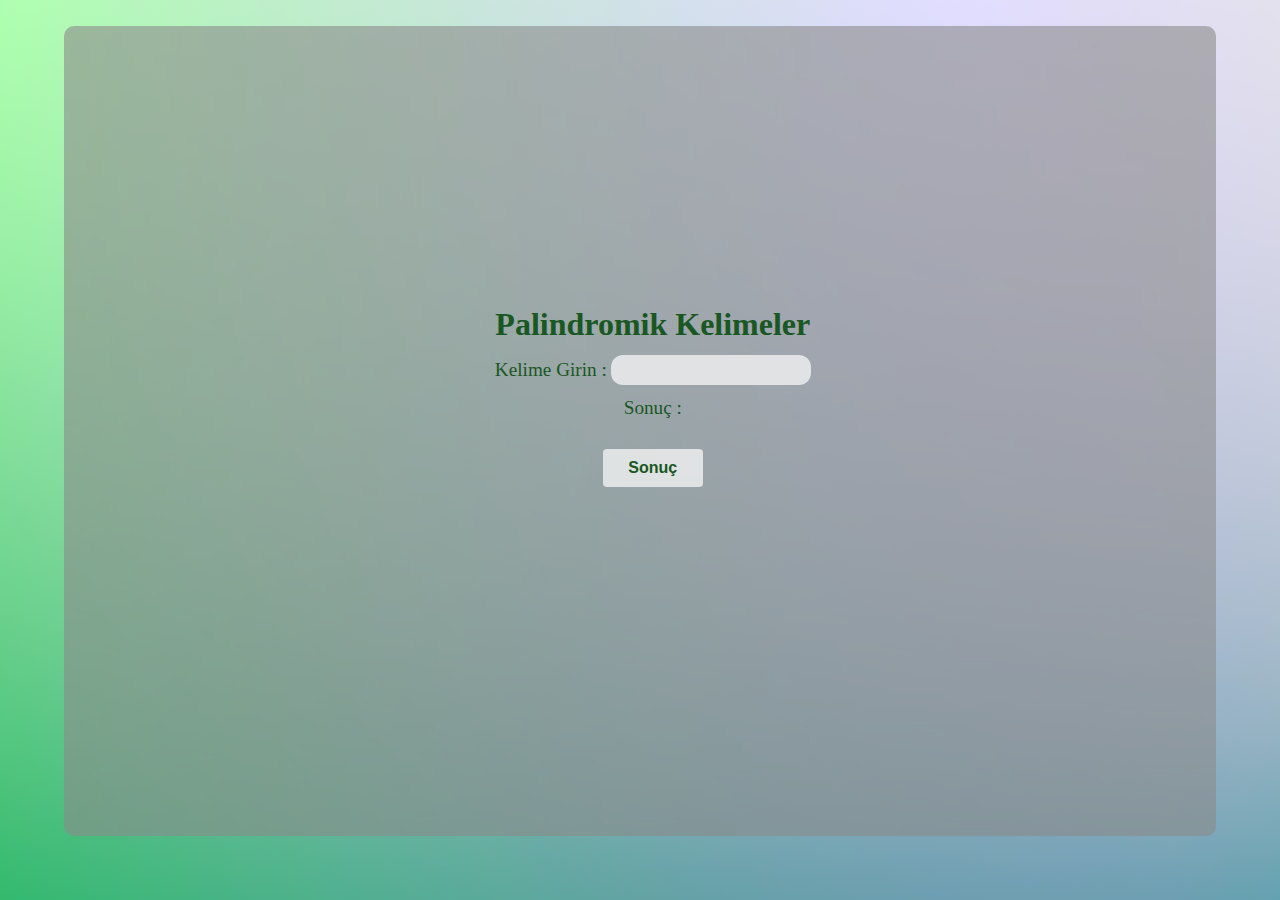
<file: Js/palindromeWords/index.html>
<!DOCTYPE html>
<html lang="tr-TR">

    <head>
        <meta charset="UTF-8">
        <meta http-equiv="X-UA-Compatible" content="IE=edge">
        <meta name="viewport" content="width=device-width, initial-scale=1.0">
        <title>Palindromik Kelimeler</title>

        <link rel="stylesheet" href="style.css">
    </head>

    <body>

        <div class="container">

            <div class="palimdromic">
                <h2 class="title">Palindromik Kelimeler</h2>

                <div class="setValue">
                    <label class="label" for=""> Kelime Girin :</label>
                    <input class="input" type="text" id="setItem">
                </div>

                <div class="getValue">
                    <label class="label" for=""> Sonuç : <span id="getItem"></span></label>
                </div>

                <button class="btn" id="result">Sonuç</button>
            </div>

        </div>

        <script src="script.js"></script>
    </body>

</html>
</file>
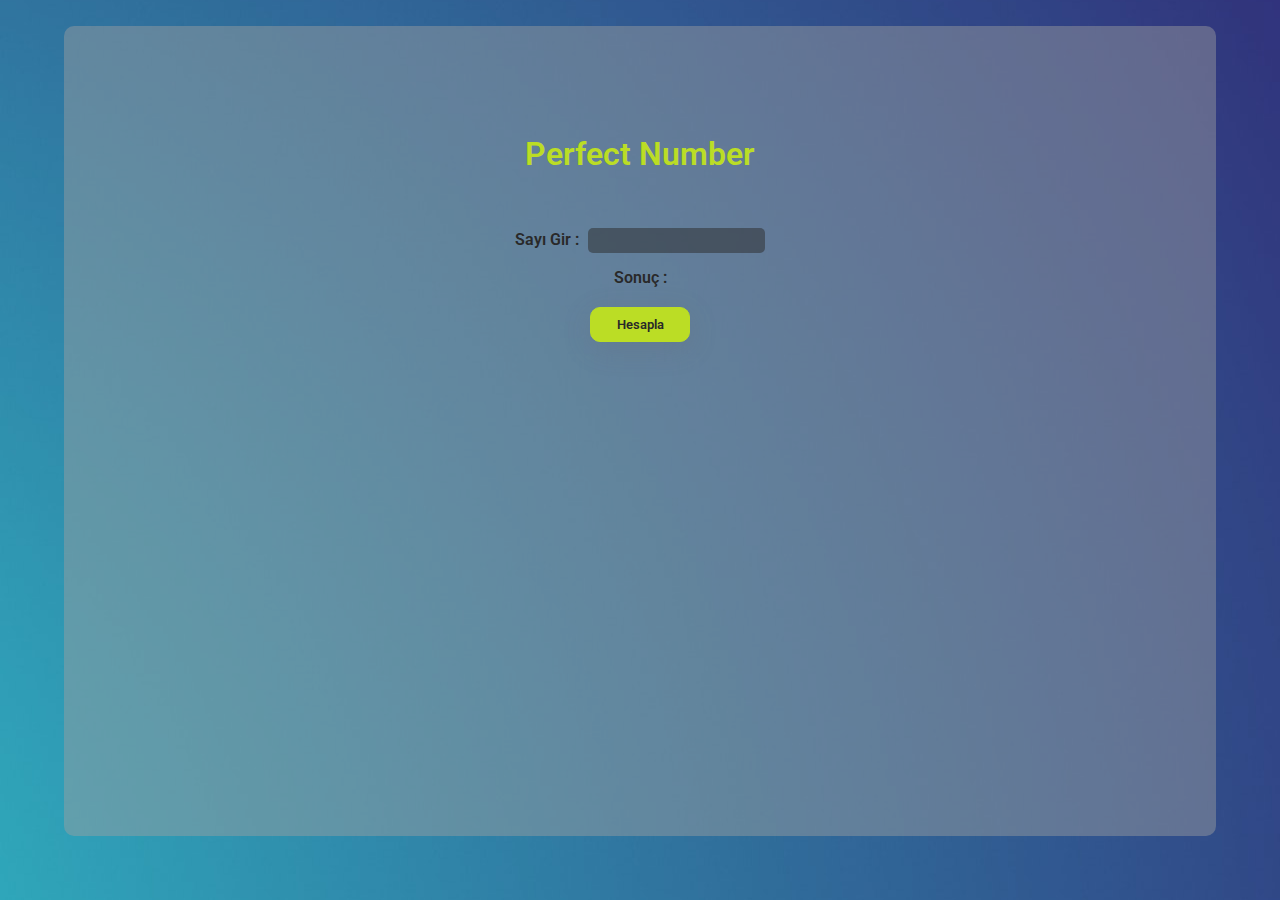
<file: Js/PerfectNumber/index.html>
<!DOCTYPE html>
<html lang="tr-TR">

    <head>
        <meta charset="UTF-8">
        <meta http-equiv="X-UA-Compatible" content="IE=edge">
        <meta name="viewport" content="width=device-width, initial-scale=1.0">
        <title>Perfect Number</title>

        <link rel="stylesheet" href="style.css">
    </head>

    <body>

        <div class="container">
            <h2 class="title">Perfect Number</h2>

            <label for="label" class="label">Sayı Gir : </label>
            <input type="text" name="number" id="setNumber" class="input">

            <div class="results">
                <label class="label" for="label">Sonuç : <span id="result"></span></label>

            </div>
            <div>
                <button class="btn" id="btn">Hesapla</button>
            </div>
        </div>

        <script src="script.js"></script>
    </body>

</html>
</file>
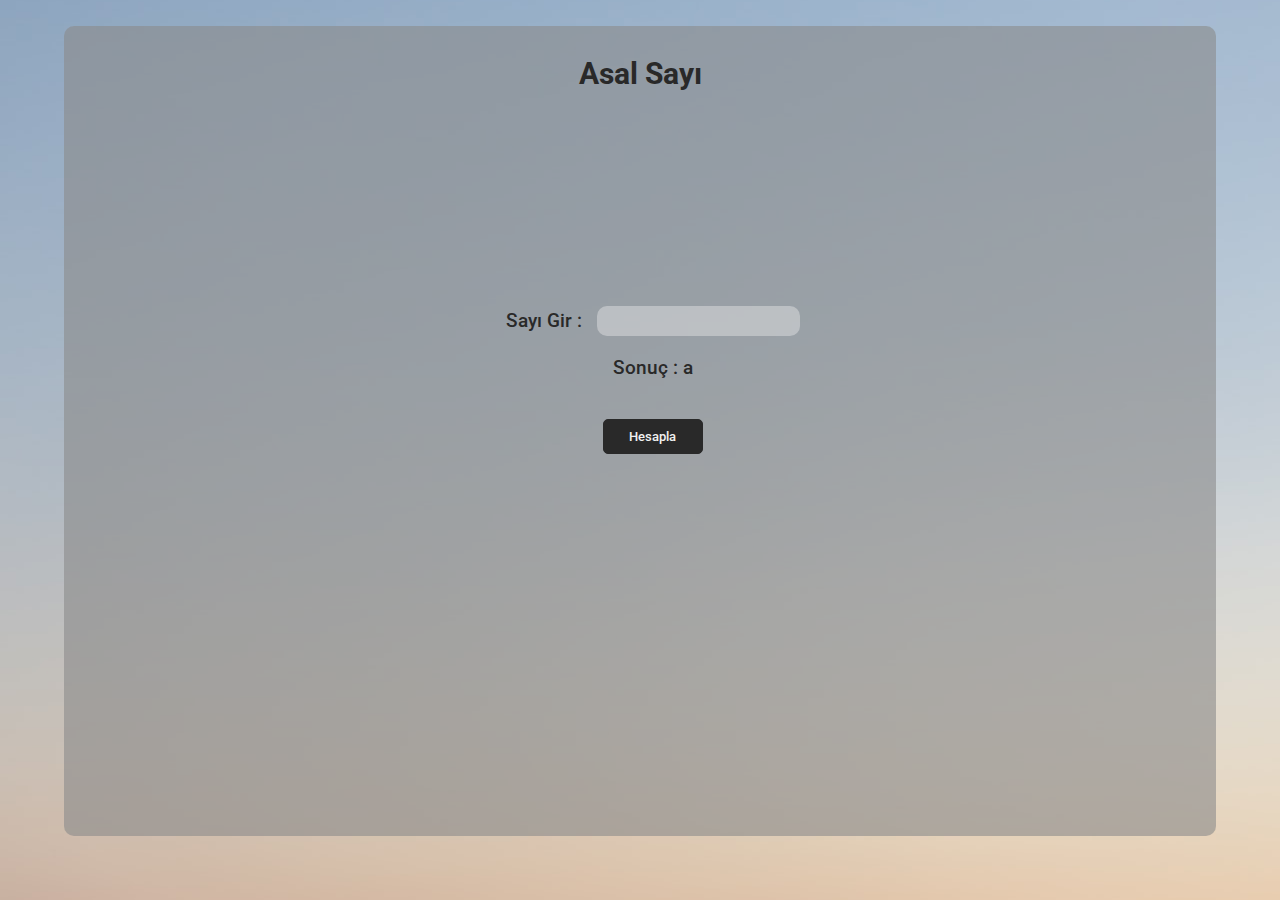
<file: Js/PrimeNumber/index.html>
<!DOCTYPE html>
<html lang="trf-TR">

    <head>
        <meta charset="UTF-8">
        <meta http-equiv="X-UA-Compatible" content="IE=edge">
        <meta name="viewport" content="width=device-width, initial-scale=1.0">
        <title>Asal Sayı</title>

        <link rel="stylesheet" href="style.css">
    </head>

    <body>

        <div class="container">
            <h2 class="title">Asal Sayı</h2>
            <div class="elements">
                <label for="setNumber" class="label">Sayı Gir : </label>
                <input type="text" class="input" id="setNumber">

                <div class="results">
                    <label class="label" for="getNumber">Sonuç : <span id="getNumber">a</span></label>
                </div>

                <button class="btn" id="btn" type="button">Hesapla</button>
            </div>
        </div>

        <script src="script.js"></script>
    </body>

</html>
</file>
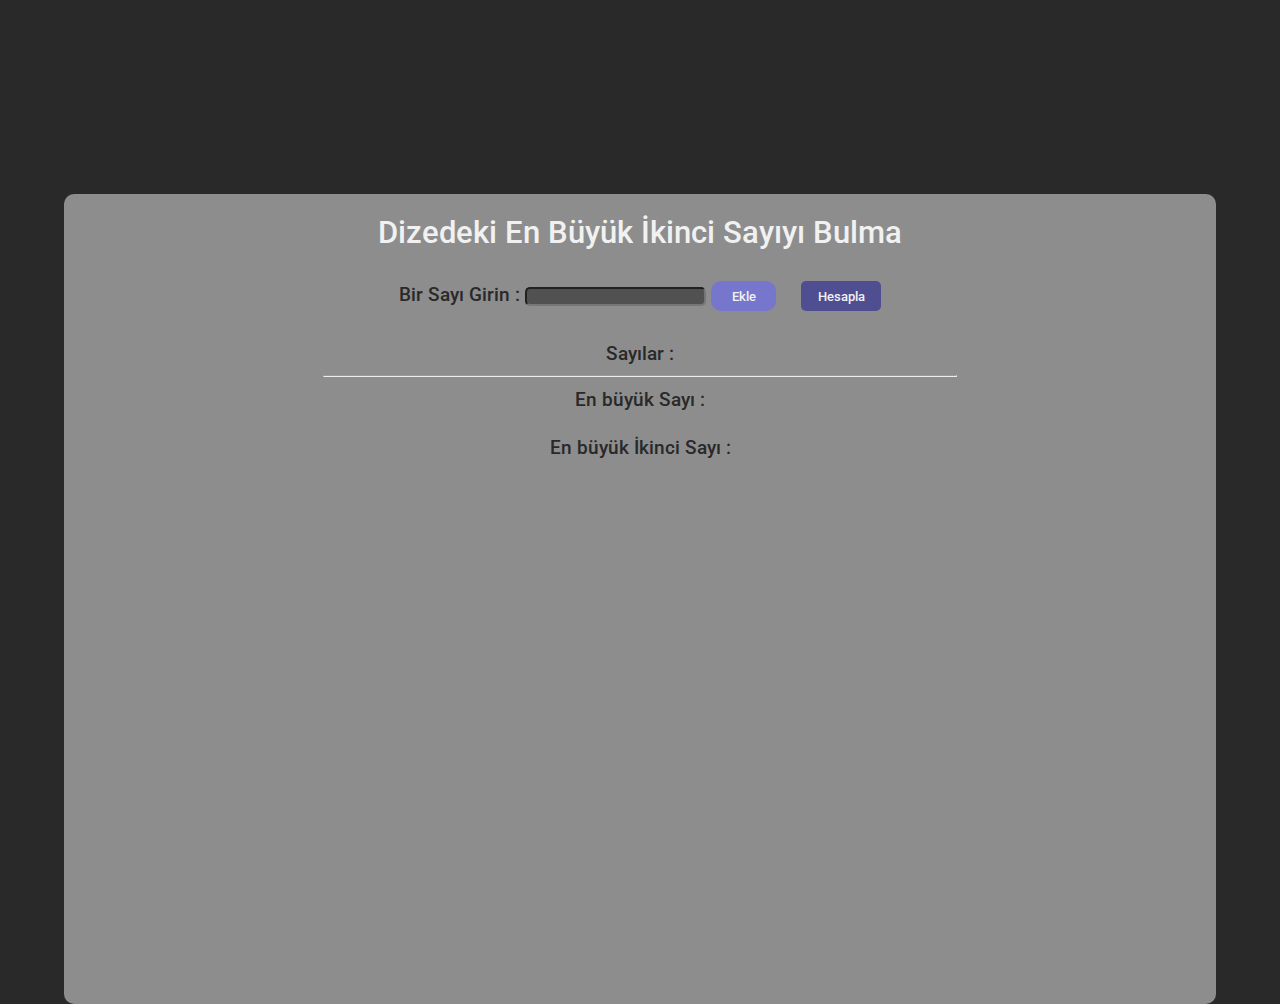
<file: Js/secondLargestNumber/index.html>
<!DOCTYPE html>
<html lang="tr-TR">

    <head>
        <meta charset="UTF-8">
        <meta http-equiv="X-UA-Compatible" content="IE=edge">
        <meta name="viewport" content="width=device-width, initial-scale=1.0">
        <link rel="stylesheet" href="style.css">
        <title>En Büyük ikinci Sayı</title>
    </head>

    <body>


        <div class="container">
            <h2 class="title">Dizedeki En Büyük İkinci Sayıyı Bulma</h2>

            <div class="group-1">
                <label class="label" for="input">Bir Sayı Girin : </label>
                <input class="input" type="text" id="input">
                <button type="button" class="add-btn" id="add-btn">Ekle</button>
                <button type="button" class="btn" id="btn">Hesapla</button>
            </div>

            <div class="group-2">
                <label class="label" for="">Sayılar : <span class="result" id="result"></span></label>
                <br>
                <hr class="hr">
                <label for="" class="label" id="top-number">En büyük Sayı : <span id="top-number-text"></span></label>
                <br>
                <br>
                <label for="" class="label" id="second-number">En büyük İkinci Sayı : <span id="second-number-text"></span></label>
            </div>
        </div>

        <script src="script.js"></script>
    </body>

</html>
</file>
<file: Js/palindromeWords/style.css>
* {
  margin: 0;
  padding: 0;
  box-sizing: border-box;
  scroll-behavior: smooth;
  transition: 0.3s;
}

body {
  background-image: url(./assests/background.jpg);
  background-repeat: no-repeat;
  background-size: auto;
}

.container {
  width: 90%;
  height: 90vh;
  margin: auto;
  margin-top: 2%;
  border-radius: 10px;
  background-color: rgba(139, 139, 139, 0.6);
  text-align: center;
  padding: 30px;
}

.palimdromic {
  position: absolute;
  text-align: center;
  width: 50%;
  height: 50%;
  padding: 10px;
  top: 50%;
  left: 50%;

  margin-left: -24%;
  margin-top: -12%;
}

.title {
  margin-bottom: 12px;
  font-size: 2rem;
  color: rgb(25, 87, 35);
}

.label {
  color: rgb(25, 87, 35);
  font-size: 1.2rem;
}

.input {
  background-color: rgba(241, 241, 241, 0.8);
  box-shadow: none;
  border: none;
  border-radius: 12px;
  width: 200px;
  height: 30px;
  margin-bottom: 12px;
  text-align: center;
  font-size: 1.1rem;
  text-transform: uppercase;
}

.btn {
  width: 100px;
  height: 38px;
  color: rgb(25, 87, 35);
  background-color: rgba(241, 241, 241, 0.8);
  border: none;
  border-radius: 4px;
  margin-top: 30px;
  font-size: 1rem;
  font-weight: 600;
}

.btn:hover {
  background-color: rgb(25, 87, 35);
  color: #f1f1f1;
  cursor: pointer;
}
</file>
<file: Js/PerfectNumber/style.css>
@import url("https://fonts.googleapis.com/css2?family=Roboto:wght@100;300;400;500;700;900&display=swap");

* {
  margin: 0;
  padding: 0;
  box-sizing: border-box;
  scroll-behavior: smooth;
  transition: 0.3s all;
  font-family: "Roboto", sans-serif;
  font-weight: 600;
}

body {
  background-image: url(./assets/background.jpg);
  background-position: center;
  background-repeat: no-repeat;
  background-size: auto;
}

.container {
  width: 90%;
  height: 90vh;
  background-color: rgba(160, 160, 160, 0.45);
  padding: 20px;
  margin: auto;
  margin-top: 2%;
  border-radius: 10px;
  text-align: center;
}

h1,
h2,
h3,
h4,
h5,
h6 {
  color: #f1f1f1;
}

input {
  border-radius: 5px;
  box-shadow: none;
  border: none;
}

.title {
  margin-top: 8%;
  margin-bottom: 5%;
  font-size: 2rem;
  color: #bbdd25;
}

.label {
  color: #292929;
}

.input{
    color: #f1f1f1;
    background-color: rgba(41, 41, 41, 0.5);
    height: 25px;
    margin-left: 5px;
    text-align: center;
}


.results {
  margin-top: 15px;
  color: #292929;
}

.btn {
  margin-top: 20px;
  background-color: #bbdd25;
  border: 1px solid #bbdd25;
  border-radius: 10px;
  width: 100px;
  height: 35px;
  color: #292929;
  box-shadow: rgba(100, 100, 111, 0.2) 0px 7px 29px 0px;
}
</file>
<file: Js/PrimeNumber/style.css>
@import url("https://fonts.googleapis.com/css2?family=Roboto:wght@100;300;400;500;700;900&display=swap");

* {
  margin: 0;
  padding: 0;
  box-sizing: border-box;
  scroll-behavior: smooth;
  transition: 0.3s;
  font-family: "Roboto", sans-serif;
  font-weight: 500;
}

body {
  background-image: url(./assets/background2.jpg);
  background-position: center;
  background-repeat: no-repeat;
  background-size: auto;
}

.container {
  width: 90%;
  height: 90vh;
  margin: auto;
  margin-top: 2%;
  border-radius: 10px;
  background-color: rgba(139, 139, 139, 0.6);
  text-align: center;
  padding: 30px;
}

.elements {
  position: absolute;
  text-align: center;
  width: 50%;
  height: 50%;
  padding: 10px;
  top: 50%;
  left: 50%;

  margin-left: -24%;
  margin-top: -12%;
}

.title {
  color: #292929;
  font-weight: 700;
  font-size: 1.9rem;
}

.label {
  color: #292929;
  font-size: 1.2rem;
}

.input {
  border-radius: 10px;
  border: none;
  height: 30px;
  margin-left: 10px;
  text-align: center;
  background-color: rgba(241, 241, 241, 0.4);
  color: #292929;
  font-size: 1rem;
}

.results {
  margin-top: 20px;
  margin-bottom: 40px;
}

.btn {
  width: 100px;
  height: 35px;
  border-radius: 5px;
  border: 1px solid #292929;
  color: #f1f1f1;
  background-color: #292929;
}

.btn:hover {
  opacity: 0.9;
}

.btn:active {
  transform: scale(1.03);
}
</file>
<file: Js/secondLargestNumber/style.css>
@import url("https://fonts.googleapis.com/css2?family=Roboto:wght@100;300;400;500;700;900&display=swap");

* {
  transition: 0.3s;
  padding: 0;
  margin: 0;
  box-sizing: border-box;
  scroll-behavior: smooth;
  font-family: "Roboto", sans-serif;
}

body {
  background-color: #292929;
  color: #f1f1f1;
  font-size: 1.3rem;
}

.container {
  position: absolute;
  top: 50%;
  left: 50%;
  width: 90%;
  height: 90%;
  display: flexbox;
  background-color: rgba(241, 241, 241, 0.5);
  border-radius: 10px;
  text-align: center;

  margin-left: -45%;
  margin-top: -20%;
}

.title {
  font-weight: 500;
  margin-top: 20px;
}

.group-1, .group-2 {
  margin-top: 30px;
}

.label {
  font-size: 1.2rem;
  font-weight: 500;
  color: #292929;
}

.input {
  border-radius: 5px;
  background-color: rgba(41, 41, 41, 0.6);
  color: #f1f1f1;
  text-align: center;
}

.add-btn{
    background-color: rgb(118, 118, 204);
    color: #f1f1f1;
    font-weight: 500;
    width: 65px;
    height: 30px;
    border-radius: 10px;
    border: transparent;
}

.add-btn:hover{
    background-color: rgb(122, 122, 235);
}

.btn{
    background-color: rgb(78, 78, 145);
    color: #f1f1f1;
    font-weight: 500;
    width: 80px;
    height: 30px;
    border-radius: 5px;
    border: transparent;

    margin-left: 20px;
}

.btn:hover{
    background-color: rgba(78, 78, 145, 0.7);
}

.hr{
    margin-bottom: 10px;
    width: 55%;
    margin: 10px auto 10px auto;
}

@media (max-width: 767.98px) {
  .container {
    top: 50%;
    left: 50%;

    margin-top: -80%;
  }
}
</file>
